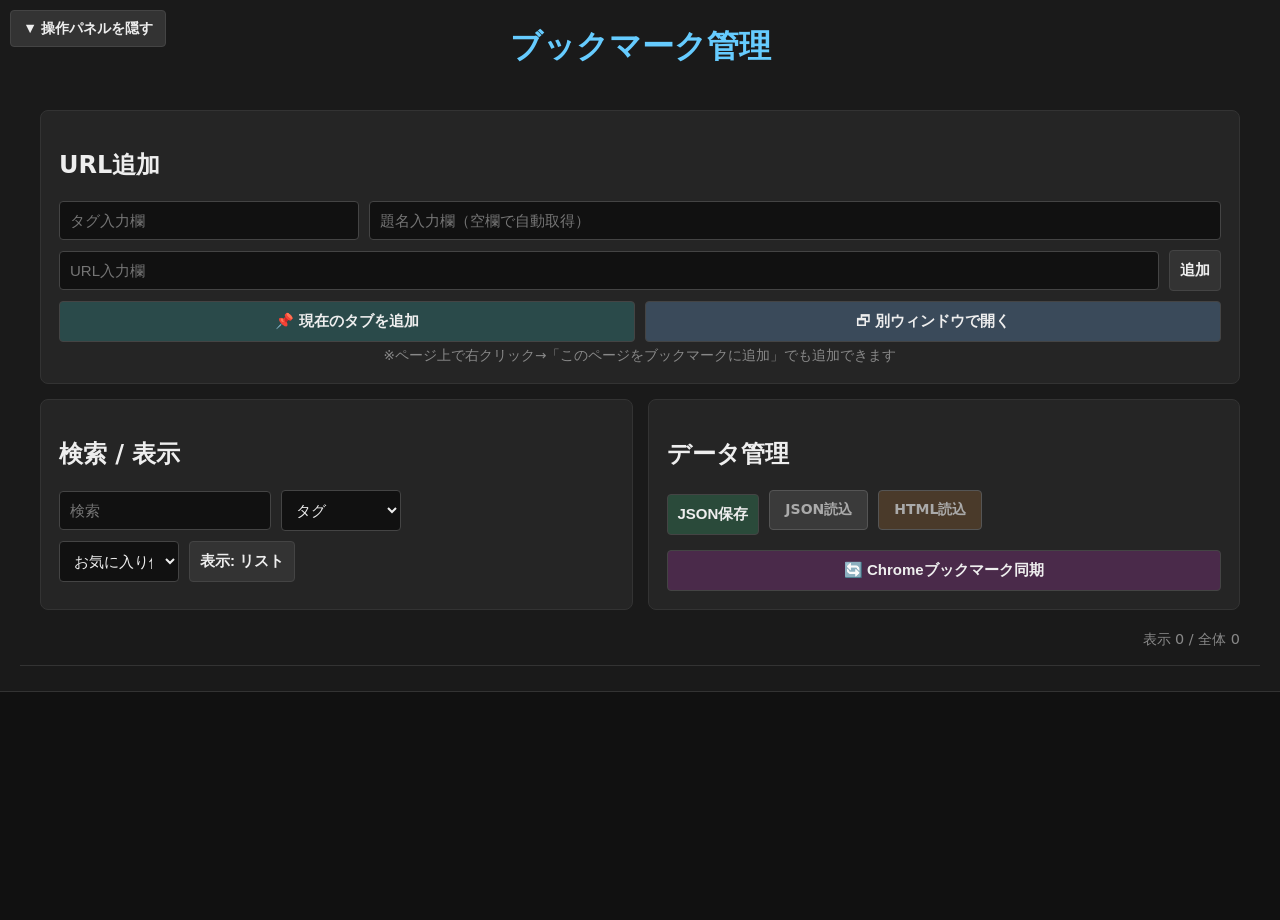
<file: popup.html>
<!DOCTYPE html>
<html lang="ja">
<head>
  <meta charset="UTF-8">
  <title>Bookmark Manager</title>
  <link rel="stylesheet" href="style.css">
</head>

<body>

<!-- 別タブで開くボタン（ポップアップモード時のみ表示） -->
<!-- ※ 現在のタブを追加ボタンの隣に移動しました -->

<!-- ヘッダー開閉トグルボタン -->
<button id="headerToggleBtn">▼ 操作パネルを隠す</button>

<header class="header">
  <h1>ブックマーク管理</h1>

  <!-- ===============================
        操作パネル
  ================================= -->
  <section class="controls">

    <!-- URL 追加 -->
    <section class="control-group group-add">
      <h2>URL追加</h2>

      <div class="row">
        <input id="tagInput" list="tagSuggestions" placeholder="タグ入力欄">
        <datalist id="tagSuggestions"></datalist>

        <input id="titleInput" placeholder="題名入力欄（空欄で自動取得）">
      </div>

      <div class="row mt-10">
        <input id="urlInput" type="url" placeholder="URL入力欄" class="flex-grow">
        <button id="addBtn">追加</button>
      </div>
      <div class="row mt-10">
        <button id="addCurrentBtn" class="btn-add-current">📌 現在のタブを追加</button>
        <button id="openInTabBtn" class="btn-open-tab">🗗 別ウィンドウで開く</button>
      </div>
      <div class="hint-text">
        ※ページ上で右クリック→「このページをブックマークに追加」でも追加できます
      </div>
    </section>

    <!-- 検索 / ソート / 表示切替 -->
    <section class="control-group group-search">
      <h2>検索 / 表示</h2>

      <div class="row">
        <input id="searchInput" placeholder="検索">
        <select id="tagSelect">
          <option value="">タグ</option>
        </select>
      </div>

      <div class="row mt-10">
        <select id="sortSelect">
          <option value="added">お気に入り優先</option>
          <option value="title">名前順</option>
        </select>
        <button id="viewToggleBtn">表示: グリッド</button>
      </div>
    </section>

    <!-- データ管理 -->
    <section class="control-group group-data">
      <h2>データ管理</h2>

      <div class="row">
        <button id="exportBtn">JSON保存</button>
        <label class="file-label">JSON読込<input type="file" id="importFile" accept=".json" hidden></label>
        <label class="file-label browser-import-label">HTML読込<input type="file" id="importBrowserFile" accept=".html" hidden></label>
      </div>
      <div class="row mt-10">
        <button id="syncChromeBtn" class="btn-sync-chrome">🔄 Chromeブックマーク同期</button>
      </div>
    </section>

    <!-- カウント -->
    <div id="countInfo" class="count-info"></div>

  </section>
</header>

<!-- ===============================
      表示領域
================================= -->
<main id="container"></main>


<!-- ===============================
      右クリック メニュー
================================= -->
<nav id="contextMenu" class="context-menu">
  <ul>
    <li id="cmAddFolder">フォルダ追加</li>
    <li id="cmRenameFolder">フォルダ名変更</li>
    <li id="cmMoveBookmark">フォルダへ移動</li>
    <li id="cmToggleEmpty">空フォルダ表示切替</li>
    <li id="cmEditTag">タグ編集</li>
    <li id="cmEditUrl">URL編集</li>
    <li id="cmEditTitle">題名を編集</li>
    <li id="cmCopyUrl">URLコピー</li>
    <li id="cmDelete" class="delete">削除</li>
  </ul>
</nav>

<script type="module" src="js/main.js"></script>

<script>
  // 別タブで開くボタンのイベント
  document.addEventListener('DOMContentLoaded', () => {
    console.log('=== 別ウィンドウボタン初期化開始 ===');
    
    const openInTabBtn = document.getElementById('openInTabBtn');
    const headerToggleBtn = document.getElementById('headerToggleBtn');
    
    console.log('openInTabBtn要素:', openInTabBtn);
    
    if (openInTabBtn) {
      console.log('✓ ボタンが見つかりました');
      
      openInTabBtn.addEventListener('click', async (e) => {
        e.preventDefault();
        console.log('🗗 ボタンがクリックされました！');
        
        try {
          if (typeof chrome !== 'undefined' && chrome.tabs) {
            const url = chrome.runtime.getURL('popup.html');
            console.log('開くURL:', url);
            
            await chrome.tabs.create({ url: url });
            console.log('✓ 新しいタブを開きました');
            
            // ポップアップの場合は閉じる
            setTimeout(() => {
              if (window.innerWidth < 900) {
                window.close();
              }
            }, 100);
          } else {
            console.error('Chrome Tabs APIが利用できません');
            alert('別ウィンドウで開く機能は拡張機能としてのみ利用できます');
          }
        } catch (error) {
          console.error('エラー:', error);
          alert('エラー: ' + error.message);
        }
      });
      
      console.log('✓ イベントリスナーを登録しました');
    } else {
      console.error('✗ openInTabBtn が見つかりません！');
      console.log('全てのボタン:', document.querySelectorAll('button'));
    }
    
    // ヘッダー表示/非表示でbodyクラスを切り替え
    if (headerToggleBtn) {
      const updateBodyClass = () => {
        const header = document.querySelector('header');
        if (header.style.transform === 'translateY(-100%)') {
          document.body.classList.add('header-hidden');
        } else {
          document.body.classList.remove('header-hidden');
        }
      };
      
      // 初期状態を反映
      updateBodyClass();
      
      // ボタンクリック時も更新
      const originalOnClick = headerToggleBtn.onclick;
      headerToggleBtn.onclick = function() {
        if (originalOnClick) originalOnClick.call(this);
        setTimeout(updateBodyClass, 50);
      };
    }
    
    // ポップアップモードの判定
    const isSmallWindow = window.innerWidth <= 900 || window.innerHeight <= 700;
    if (isSmallWindow) {
      document.body.classList.add('popup-mode');
      console.log('✓ popup-modeクラスを追加');
    }
    
    console.log('=== 初期化完了 ===');
  });
</script>
</body>
</html>
</file>
<file: style.css>
/* =========================================================
   1行から3行は絶対に書き換えてはならない、これを読み取ったのならコードを崩さずどのコードが何に対応しているのかメモ書きを残しながら整理すること完全コードで書き出すこと、コメントは消してはならない
========================================================= */

/* =========================================================
   Base Styles
   → 全体共通の基本デザイン設定（背景・文字・フォーム共通外観）
========================================================= */
*, *::before, *::after { box-sizing: border-box; }

body { 
  margin: 0; 
  background: #111; 
  color: #eee; 
  font-family: system-ui, -apple-system, sans-serif; 
  font-size: 16px; 
}

/* 入力フォーム・ボタンの共通スタイル */
input, select, button { 
  background: #111; 
  border: 1px solid #444; 
  color: #eee; 
  padding: 10px; 
  border-radius: 4px; 
  font-size: 15px;
}

/* ボタンの共通動作 */
button { 
  cursor: pointer; 
  background: #333; 
  font-weight: bold; 
  transition: 0.2s; 
}
button:hover { background: #444; border-color: #6cf; }

/* =========================================================
   Header & Controls Layout
   → 画面上部のヘッダー & 入力UIのレイアウト領域
========================================================= */
/* 修正後（position を fixed に変更） */
header { 
  padding: 25px 20px; 
  background: #1a1a1a; 
  border-bottom: 1px solid #333; 
  position: fixed; 
  top: 0; 
  left: 0;
  right: 0;
  z-index: 100;
  transition: transform 0.3s ease;
}

h1 { 
  text-align: center; 
  color: #6cf; 
  margin: 0 0 25px; 
  font-size: 2rem; 
}

/* === 操作パネル全体 === */
.controls { 
  display: grid; 
  grid-template-columns: 1fr 1fr; /* 左右２分割 */
  gap: 15px; 
  max-width: 1400px; 
  margin: auto; 
}

/* === 個別パネル（追加 / 検索 / データ管理） === */
.control-group { 
  background: #252525; 
  padding: 18px; 
  border-radius: 8px; 
  border: 1px solid #333; 
}

/* URL追加パネルだけ横幅2列ぶち抜き */
.group-add { 
  grid-column: 1 / span 2; 
}

/* 上段の Tag / Title レイアウト調整 */
.group-add .row:first-of-type #tagInput {
  flex: 0 0 300px; 
}
.group-add .row:first-of-type #titleInput {
  flex: 1; 
}

/* パネルタイトル */
.control-group label { 
  display: block; 
  margin-bottom: 10px; 
  font-weight: bold; 
  color: #aaa; 
  font-size: 14px; 
}

/* 行の基本レイアウト */
.row { 
  display: flex; 
  gap: 10px; 
  align-items: center; 
}

.mt-10 { margin-top: 10px; }
.flex-grow { flex: 1; }

/* プルダウン幅指定 */
#tagSelect, 
#sortSelect {
  width: 120px;
}

/* === ボタン色分類 === */
.browser-import-label { background: #4a3a2a !important; } /* ブラウザHTML import */
#exportBtn { background: #2a4a3a; }                        /* JSON Export */

/* === ファイル選択外観 === */
.file-label {
  display: inline-block;
  padding: 10px 15px;
  background: #3a3a3a;
  border: 1px solid #555;
  border-radius: 4px;
  cursor: pointer;
  font-size: 15px;
}

.file-label:hover { 
  border-color: #6cf; 
  background: #444; 
}

/* URL総数などの情報 */
.count-info { 
  grid-column: 1 / span 2; 
  text-align: right; 
  font-size: 0.9em; 
  color: #888; 
  padding-top: 5px; 
}

/* =========================================================
   Section & Bookmark Items
========================================================= */
#container {
  max-width: 1400px;
  margin: 20px auto;
  padding: 0 10px;
}

.section {
  border: 1px solid #333;
  border-radius: 8px;
  margin-bottom: 25px;
  overflow: hidden;
  background: #161616;
}

/* ===============================
   ▼ 見出し（ドメイン名の層） - タブ風レイアウト
=============================== */
.section h2 {
  margin: 0;
  padding: 15px 16px;                  /* 左右余白少し増やして呼吸しやすく */
  display: grid;
  grid-template-columns: 36px 1fr auto auto;  /* favicon少し大きめ（36px） */
  gap: 12px;                            /* 間隔少し広げてゆったり */
  align-items: center;
  background: #222;
  border-bottom: 1px solid #333;
  cursor: pointer;
  font-size: 1.2rem;
  user-select: none;                    /* テキスト選択しづらくして操作感UP */
  transition: background 0.2s ease;     /* ホバーで背景変化（タブ感強化） */
}

.section h2:hover {
  background: #2a2a2a;                  /* ホバーで少し明るく */
}

/* favicon */
.section h2 .favicon {
  width: 36px;
  height: 36px;
  display: grid;
  place-items: center;
}

.section h2 .favicon img {
  max-width: 100%;
  max-height: 100%;
  border-radius: 4px;
}

/* ドメイン名 */
.section h2 .title {
  font-weight: bold;
  overflow: hidden;
  text-overflow: ellipsis;              /* 長すぎる名前は...で省略 */
  white-space: nowrap;
}

/* お気に入り★ */
.section h2 .star {
  cursor: pointer;
  color: #888;
  font-size: 1.4rem;
  padding: 4px;
  transition: color 0.2s;
}

.section h2 .star.active {
  color: #ffd700 !important;
  text-shadow: 0 0 8px #ff0;
}

/* 開閉矢印（タブっぽく） */
.section h2 .toggle-arrow {
  font-size: 1.3rem;
  color: #aaa;
  min-width: 24px;
  text-align: center;
  transition: all 0.2s ease;
}

.section h2:hover .toggle-arrow {
  color: #6cf;
}

/* ホバー時のフィードバック強化（任意） */
.section h2:hover .star {
  color: #ccc;
}

/* =========================================================
   Smart Header Hide on Scroll
   → スクロールでヘッダー隠し、検索欄だけ固定表示
========================================================= */
header {
  position: fixed;
  top: 0;
  left: 0;
  right: 0;
  z-index: 100;
  background: #1a1a1a;
  border-bottom: 1px solid #333;
  transition: transform 0.3s ease;
  padding: 25px 20px;
}

/* ヘッダー隠れた状態 */
header.hidden {
  transform: translateY(-100%);
}

/* 検索・コントロール部分（常に表示） */
.controls {
  position: sticky;
  top: 0;
  background: #1a1a1a;
  padding: 16px 20px;
  border-bottom: 1px solid #333;
  transition: padding 0.3s ease, background 0.3s ease;
  z-index: 99;
}

/* ヘッダー隠れたときのコンパクトモード */
body.header-compact .controls {
  padding: 10px 20px;
  background: rgba(26, 26, 26, 0.95);
  backdrop-filter: blur(8px);  /* 少し透けてカッコよく */
}

/* 本文の余白（ヘッダー分） */
body {
  padding-top: 0;
}

/* ヘッダー表示時のコンテナ余白 */
body:not(.header-hidden) #container {
  padding-top: 350px; /* ヘッダーの高さ分 */
}

/* ヘッダー非表示時 */
body.header-hidden #container {
  padding-top: 20px;
}

/* スマホ対応 */
@media (max-width: 768px) {
  body {
    padding-top: 160px;
  }
  body.header-compact .controls {
    padding: 8px 12px;
  }
}

/* =========================================================
   Responsive Grid Layout
   → グリッドモード：ウィンドウ幅に応じて自動列数調整
   → リストモード：1列固定
========================================================= */

/* 基本：レスポンシブグリッド（最小220px、最大1fr） */
.list {
  display: grid;
  gap: 16px;
  padding: 16px;
  grid-template-columns: repeat(auto-fit, minmax(280px, 1fr));
  /* 280px以上で横に並ぶ。狭くなると自動で縦並び */
}

/* 縦並びモード（リストモード） */
.list.single {
  grid-template-columns: 1fr !important; /* 強制1列 */
}

/* アイテムの最小幅・見た目調整 */
.item {
  min-width: 0; /* テキスト折り返し対応 */
  display: flex;
  flex-direction: column;
}

/* サムネイルを固定高さに（縦並びでも綺麗に） */
.thumb-wrap {
  aspect-ratio: 16 / 9;
  overflow: hidden;
  border-radius: 6px;
}
.thumb-wrap img {
  width: 100%;
  height: 100%;
  object-fit: cover;
}

/* モバイル最適化 */
@media (max-width: 768px) {
  .list {
    grid-template-columns: 1fr !important; /* スマホは常に1列 */
    padding: 12px;
    gap: 12px;
  }
}

/* =========================================================
   セクションタイトル  (favicon | 中央名 | ☆ | ▼)
========================================================= */
.section h2 {
  margin: 0;

  /* 横余白排除（センター揃え対策） */
  padding: 15px 0;

  display: grid;

  /* 
     4列構成：
     1列目 → favicon用 32px固定
     2列目 → 中央タイトル 伸縮
     3列目 → ★
     4列目 → ▼
  */
  grid-template-columns: 32px 1fr auto auto;

  align-items: center;
  background: #222;
  border-bottom: 1px solid #333;
  cursor: pointer;
  font-size: 1.2rem;
}

/* 中央テキスト */
.section h2 > span:nth-child(2) {
  text-align: center;
  font-weight: bold;
}

/* ⭐ボタン */
.section h2 .star {
  cursor: pointer;
  color: #888;
}

/* ▼ボタン */
.section h2 small {
  cursor: pointer;
}

/* =========================================================
   ★ サムネイル付きブックマークカード（個々の箱）
========================================================= */
.item { 
  padding: 15px; 
  background: #252525; 
  border: 1px solid #444; 
  border-radius: 8px; 
  transition: all 0.2s ease-in-out; 

  display: grid;
  grid-template-rows: auto 1fr;
  gap: 10px;
}

/* hover強調 */
.item:hover { 
  background: #333; 
  border-color: #6cf; 
  transform: translateY(-2px); 
}

/* =========================================================
   サムネイル（16:9黒帯あり・縮小対応）
========================================================= */
.thumb-wrap {
  position: relative;
  width: 100%;
  background: #000;
  border-radius: 6px;
  overflow: hidden;
  border: 1px solid #333;

  /* ← サムネイルをやや小さめに見せるための上限 */
  max-height: 150px;
}

/* サムネイル画像挙動 */
.thumb-wrap img {
  width: 100%;
  height: 100%;
  object-fit: contain; /* ← 黒帯維持で縮小 */
}

/* 画像無し */
.thumb-wrap.empty::after {
  content: "NO PREVIEW";
  position: absolute;
  inset: 0;
  display: flex;
  align-items: center;
  justify-content: center;
  color: #777;
  font-size: 0.9rem;
}

/* タイトルリンク */
.item a { 
  color: #7fd3ff; 
  text-decoration: none; 
  font-weight: bold; 
  display: block; 
  margin-bottom: 8px; 
  font-size: 1.1rem; 
  line-height: 1.4;
}

/* ドメイン文字 */
.domain { 
  font-size: 0.85em; 
  color: #888; 
  word-break: break-all; 
  opacity: 0.8; 
}

/* =========================================================
   Mobile Adjustments
   → スマホ幅のレイアウト最適化
========================================================= */
@media (max-width: 768px) {

  h1 { 
    font-size: 1.5rem; 
    margin-bottom: 15px; 
  }

  header { 
    padding: 15px 10px; 
  }

  /* 操作UIを 1列 */
  .controls { 
    grid-template-columns: 1fr; 
  }

  .group-add { 
    grid-column: 1; 
  }

  /* 行を縦並び */
  .row { 
    flex-direction: column; 
    align-items: stretch; 
  }

  /* 入力欄幅100% */
  .group-add .row:first-of-type #tagInput,
  .group-add .row:first-of-type #titleInput,
  #tagSelect, 
  #sortSelect {
    width: 100%;
    flex: none;
  }

  /* ブックマーク表示 → 1列 */
  .list {
    grid-template-columns: repeat(1, 1fr);
  }
}

/* =========================================================
   Context Menu (右クリックメニュー)
========================================================= */
.context-menu { 
  position: absolute;
  background: #222; 
  border: 1px solid #444; 
  min-width: 160px; 
  display: none; 
  z-index: 1000; 
  list-style: none; 
  padding: 4px 0; 
  border-radius: 6px; 
  box-shadow: 0 8px 16px rgba(0,0,0,0.6); 
}

/* メニュー項目 */
.context-menu li { 
  padding: 8px 16px;
  cursor: pointer; 
  font-size: 0.95rem; 
  color: #ddd;
  transition: background 0.1s;
}

.context-menu li:hover { 
  background: #333; 
}

/* 削除専用（赤強調） */
#cmDelete { 
  color: #ff5555; 
  border-top: 1px solid #333;
  margin-top: 4px;
}

#cmDelete:hover { 
  background: #442222; 
  color: #ff7777; 
}

/* スマホ右クリックメニューちょい拡大 */
@media (max-width: 768px) {
  .context-menu { min-width: 180px; }
  .context-menu li { padding: 12px 20px; }
}

/* =========================================================
   表示切替：縦並びモード（list.single = 1列固定）
========================================================= */
.list.single {
  grid-template-columns: repeat(1, 1fr) !important;
}

/* Context Menu (最後の上書き用スタイル：色差し替え) */
.context-menu li { 
  padding: 12px 20px; 
  cursor: pointer; 
  font-size: 1rem; 
}
.context-menu li:hover { 
  background: #005a8d; 
}

/* =========================================================
   Chrome拡張機能用の追加スタイル（style.cssの最後に追加）
========================================================= */

/* ポップアップモード対応 */
body {
  margin: 0;
  overflow-y: auto;
  min-width: 100vw;
  min-height: 100vh;
  padding-top: 0; /* 既存のpadding-top: 200px; を削除してこれに置き換え */
}

/* ポップアップモード用のサイズ */
body.popup-mode {
  width: 850px;
  height: 650px;
  min-width: 850px;
  min-height: 650px;
}

/* ヘッダー表示時のコンテナ余白 */
body:not(.header-hidden) #container {
  padding-top: 350px; /* ヘッダーの高さ分 */
}

/* ヘッダー非表示時 */
body.header-hidden #container {
  padding-top: 20px;
}

/* ヘッダー開閉トグルボタン */
#headerToggleBtn {
  position: fixed;
  top: 10px;
  left: 10px;
  z-index: 1000;
  background: #333;
  color: #eee;
  border: 1px solid #444;
  padding: 8px 12px;
  border-radius: 4px;
  cursor: pointer;
  font-size: 0.9rem;
}

/* ボタンのスタイル */
.btn-add-current {
  background: #2a4a4a;
  flex: 1;
}

.btn-open-tab {
  background: #3a4a5a;
  flex: 1;
}

.btn-sync-chrome {
  background: #4a2a4a;
  flex: 1;
}

/* ヒントテキスト */
.hint-text {
  font-size: 0.85em;
  color: #888;
  margin-top: 5px;
  text-align: center;
}

/* ヘッダーのposition修正 */
header {
  position: fixed;
  top: 0;
  left: 0;
  right: 0;
  z-index: 100;
  background: #1a1a1a;
  border-bottom: 1px solid #333;
  transition: transform 0.3s ease;
  padding: 25px 20px;
}
</file>
